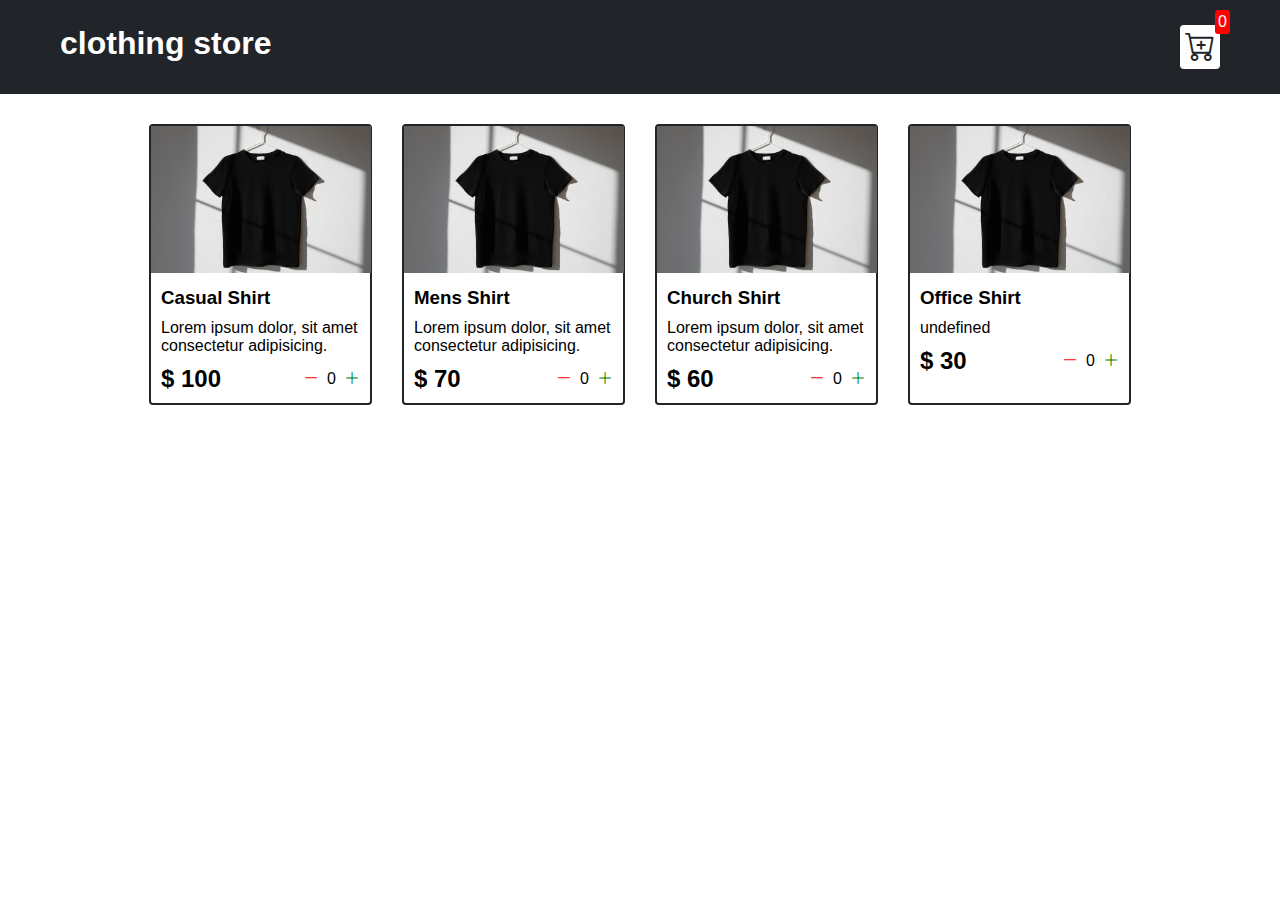
<file: index.html>
<!DOCTYPE html>
<html lang="en">
  <head>
    <meta charset="UTF-8" />
    <meta http-equiv="X-UA-Compatible" content="IE=edge" />
    <meta name="viewport" content="width=device-width, initial-scale=1.0" />
    <link
      rel="stylesheet"
      href="https://cdn.jsdelivr.net/npm/bootstrap-icons@1.10.3/font/bootstrap-icons.css"
    />
    <link rel="stylesheet" href="style.css" />
    <title>cloth store</title>
  </head>
  <body>
    <div class="navbar">
      <h1>clothing store</h1>
      <div class="cart">
        <i class="bi bi-cart-plus"></i>
        <div id="cartAmount" class="cartAmount">0</div>
      </div>
    </div>
    <!-- cards -->

    <div class="shop" id="shop"></div>
    <script src="./main.js"></script>
  </body>
</html>
</file>
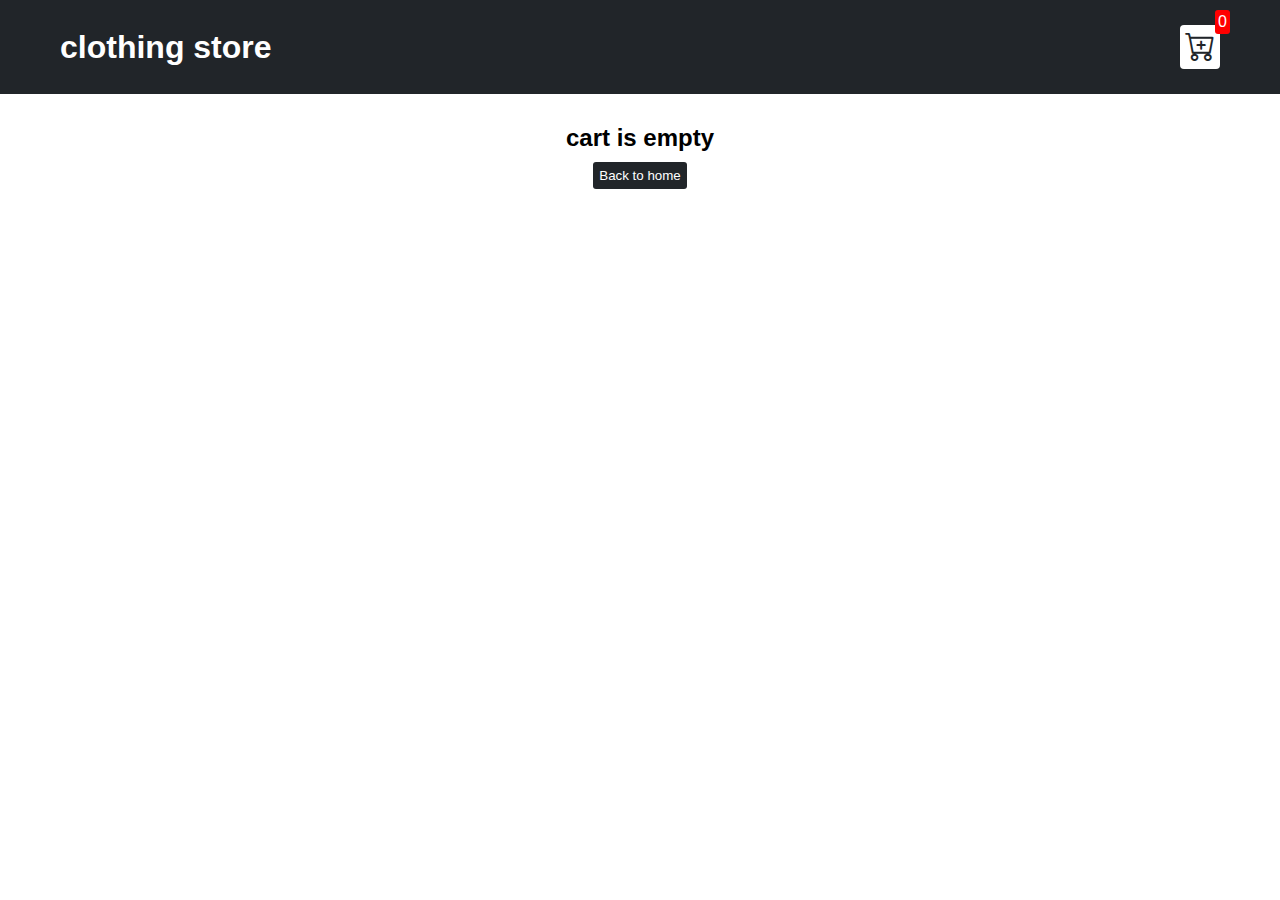
<file: cart.html>
<!DOCTYPE html>
<html lang="en">
  <head>
    <meta charset="UTF-8" />
    <meta http-equiv="X-UA-Compatible" content="IE=edge" />
    <meta name="viewport" content="width=device-width, initial-scale=1.0" />
    <title>cloth store</title>
    <link
      rel="stylesheet"
      href="https://cdn.jsdelivr.net/npm/bootstrap-icons@1.10.3/font/bootstrap-icons.css"
    />
    <link rel="stylesheet" href="src/style.css" />
  </head>
  <body>
    <div class="navbar">
      <a href="index.html">
        <h1>clothing store</h1>
      </a>
      <a href="cart.html">
        <div class="cart">
          <i class="bi bi-cart-plus"></i>
          <div id="cartAmount" class="cartAmount">0</div>
        </div>
      </a>
    </div>
    <div id="label" class="text-center"></div>
    <div class="shopping-cart" id="shopping-cart"></div>
  </body>
  <script src="src/Data.js"></script>
  <script src="src/cart.js"></script>
</html>
</file>
<file: style.css>
*{
    margin: 0;
    padding: 0;
    box-sizing: border-box;
}
body{
    font-family: sans-serif;
}
/* navbar styles are here */
.navbar{
    background-color: #212529;
    color: #fff;
    padding: 25px 60px;
    display: flex;
    flex-direction: row;
    justify-content: space-between;
    margin-bottom: 30px;
}
.cart{
    background-color: #fff;
    color: #212529;
    padding: 5px;
    font-size: 30px;
    border-radius: 4px;
    position: relative;
}
.cartAmount{
    font-size: 16px;
    background-color: red;
    color: white;
    position: absolute;
    top: -15px;
    right: -10px;
    padding: 3px;
    border-radius: 3px;

}
/* shop */
.shop{
display: grid;
grid-template-columns: repeat(4,223px);
gap: 30px;
justify-content: center;

}
@media(max-width: 1000px){
    .shop{
        grid-template-columns: repeat(2,223px);
    }
}
@media(max-width: 500px){
    .shop{
        grid-template-columns: repeat(1,223px);
    }
}
.item{
    border: 2px solid #212529;
    border-radius: 4px;
}
.details{
    display: flex;
    flex-direction: column;
    padding: 10px;
    gap: 10px;
}
.price-quantity{
    display: flex;
    flex-direction: row;
    justify-content: space-between;
    align-items: center;
}
.btns{
    display: flex;
    flex-direction: row;
    gap: 8px;
    font-size: 16px;
}
.bi-dash-lg{
    color: red;
}
.bi-plus-lg{
    color: green;
}
</file>
<file: src/style.css>
*{
    margin: 0;
    padding: 0;
    box-sizing: border-box;
}
body{
    font-family: sans-serif;

}
i{
    cursor: pointer;
}
a{
    text-decoration: none;
    color: white;
}
/* navbar styles are here */
.navbar{
    background-color: #212529;
    color: #fff;
    padding: 25px 60px;
    display: flex;
    flex-direction: row;
    justify-content: space-between;
    align-items: center;
    margin-bottom: 30px;
}
.cart{
    background-color: #fff;
    color: #212529;
    padding: 5px;
    font-size: 30px;
    border-radius: 4px;
    position: relative;
}
.cartAmount{
    font-size: 16px;
    background-color: red;
    color: white;
    position: absolute;
    top: -15px;
    right: -10px;
    padding: 3px;
    border-radius: 3px;

}
/* shop */
.shop{
display: grid;
grid-template-columns: repeat(4,223px);
gap: 30px;
justify-content: center;

}
@media(max-width: 1000px){
    .shop{
        grid-template-columns: repeat(2,223px);
    }
}
@media(max-width: 500px){
    .shop{
        grid-template-columns: repeat(1,223px);
    }
}
.item{
    border: 2px solid #212529;
    border-radius: 4px;
}
.details{
    display: flex;
    flex-direction: column;
    padding: 10px;
    gap: 10px;
}
.price-quantity{
    display: flex;
    flex-direction: row;
    justify-content: space-between;
    align-items: center;
}
.btns{
    display: flex;
    flex-direction: row;
    gap: 8px;
    font-size: 16px;
}
.bi-dash-lg{
    color: red;
}
.bi-plus-lg{
    color: green;
}
/* cart page */
/* style for tn label */
.text-center{
    text-align: center ;
    margin-bottom: 20px;
}
.HomeBtn,
.checkout,
.removeAll{
    background-color: #212529;
    color: white;
    border: none;
    padding: 6px;
    border-radius: 3px;
    cursor: pointer;
    margin-top: 10px;
}
.checkout{
    background-color: green;
}
.removeAll{
    background-color: red;
}
.bi-x-lg{
    color: red;
    font-weight: bold;
}
/* style rules for shopping cart */
.shopping-cart{
display: grid;
grid-template-columns: repeat(1, 320px);
justify-content: center;
gap: 15px;
}
/* cart-item */
.cart-item{
    border: 2px solid #212529;
    border-radius: 5px;
    display: flex;
    
}
.title-price-x{
    width: 195px;
    display: flex;
    align-items: center;
    justify-content: space-between;
    /* border: 2px solid red; */
}
.title-price{
    display: flex;
    align-items: center;
    gap: 10px;
}
.cart-item-price{
    background-color: #212529;
    color: #fff;
    padding: 3px 6px;
    border-radius: 4px;
}
</file>
